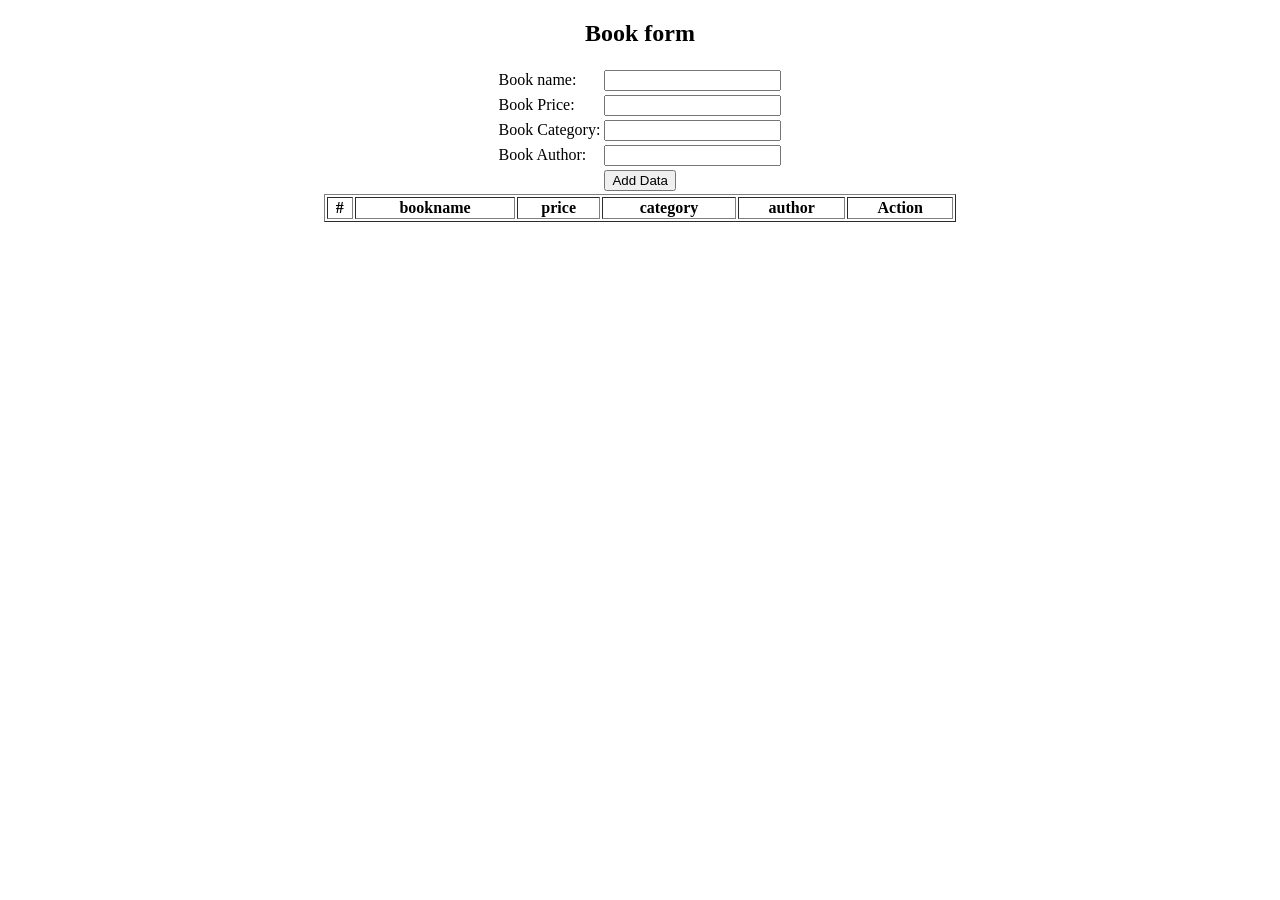
<file: crad.html>
<!DOCTYPE html>
<html lang="en">

<head>
    <meta charset="UTF-8">
    <meta name="viewport" content="width=device-width, initial-scale=1.0">
    <title>Document</title>
</head>

<body>
    <div id="addData" align="center">
        <form >
            <h2>Book form</h2>
            <table>
                <tr>
                    <td>Book name:</td>
                    <td><input type="text" id="bookname"></td>
                </tr>
                <tr>
                    <td>Book Price:</td>
                    <td><input type="text" id="price"></td>
                </tr>
                <tr>
                    <td>Book Category:</td>
                    <td><input type="text" id="category"></td>
                </tr>
                <tr>
                    <td>Book Author:</td>
                    <td><input type="text" id="author"></td>
                </tr>
                <tr>
                    <td></td>
                    <td><button id="submit">Add Data</button></td>
                </tr>
            </table>
        </form>
    </div>
    <div id="editData" align="center" style="display: none;">
        <form >
            <h2>Edit Book form</h2>
            <table>
                <tr>
                    <td>Book name:</td>
                    <td><input type="text" id="editbookname"></td>
                </tr>
                <tr>
                    <td>Book Price:</td>
                    <td><input type="text" id="editprice"></td>
                </tr>
                <tr>
                    <td>Book Category:</td>
                    <td><input type="text" id="editcategory"></td>
                </tr>
                <tr>
                    <td>Book Author:</td>
                    <td><input type="text" id="editauthor"></td>
                </tr>
                <tr>
                    <td></td>
                    <td><button id="submit">Update Data</button></td>
                </tr>
            </table>
        </form>
    </div>
    <div align="center">
        <table border="1" style="width: 50%;">
            <thead>
                <th>#</th>
                <th>bookname</th>
                <th>price</th>
                <th>category</th>
                <th>author</th>
                <th>Action</th>
            </thead>
            <tbody id="bookView">
                
            </tbody>
        </table>
    </div>
    <script src="crad.js"></script>
</body>

</html>
</file>
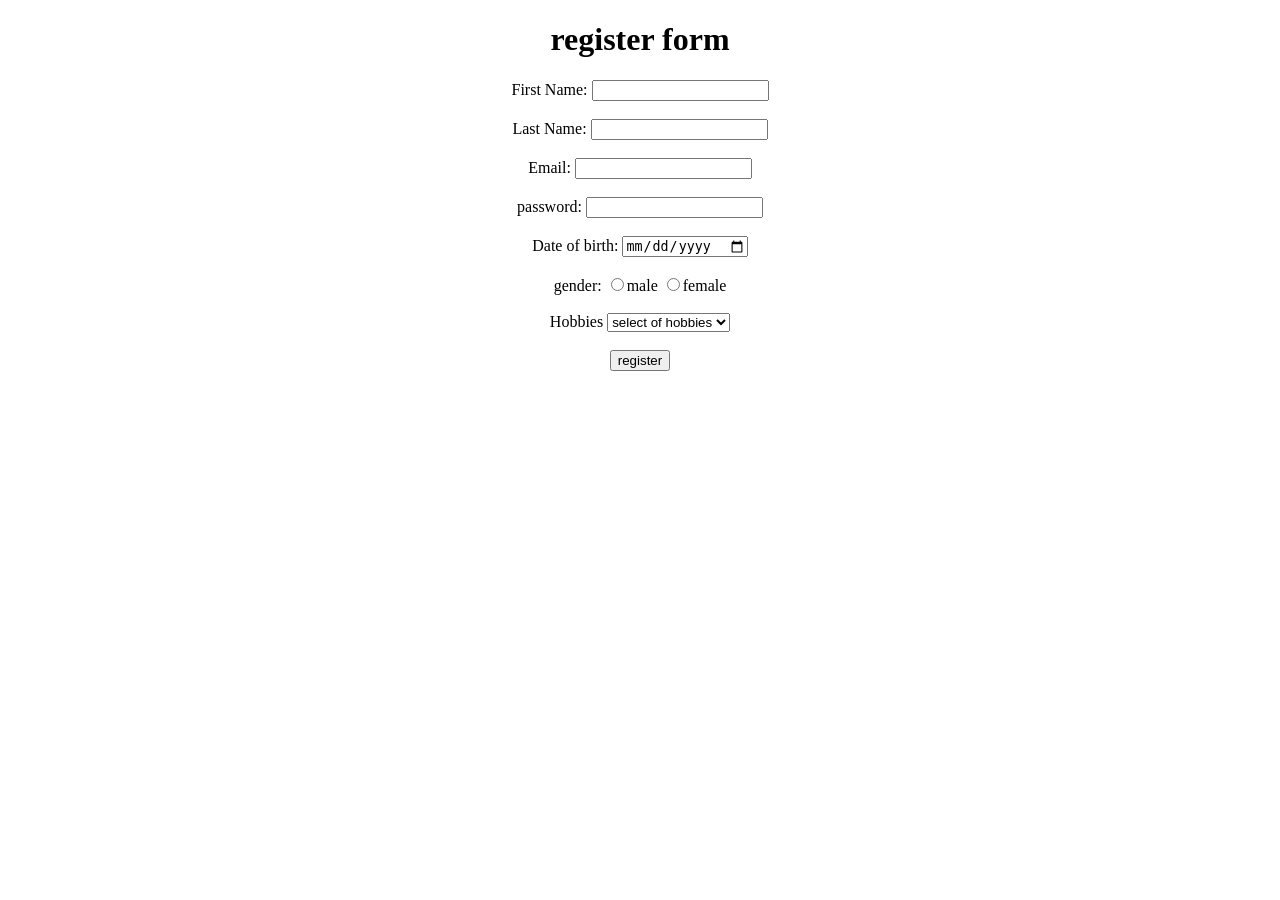
<file: from.html>
<!DOCTYPE html>
<html lang="en">

<head>
    <meta charset="UTF-8">
    <meta name="viewport" content="width=device-width, initial-scale=1.0">
    <title>Formvalidation</title>
</head>

<body>
    <div align="center">
        <h1>register form</h1>

        <div>
            <form id="Formvalidation">
                <label>First Name:</label>
                <input type="text" name="fname" id="fname">
                <span id="fnameErr" class="errors" style="color:red";></span>
                <br><br>

                <label>Last Name:</label>
                <input type="text" name="lname" id="lname">
                <span id="lnameErr" class="errors" style="color:red";></span>

                <br><br>

                <label>Email:</label>
                <input type="email" name="email" id="email">
                <span id="emailErr" class="errors" style="color:red";></span>

                <br><br>

                <label>password:</label>
                <input type="password" name="password" id="password">
                <span id="passErr" class="errors" style="color:red";></span>

                <br><br>

                <label>Date of birth:</label>
                <input type="date" name="DOB" id="DOB">
                <span id="DOBErr" class="errors" style="color:red";></span>

                <br><br>

                <label>gender:</label>
                <input type="radio" name="gender" value="male">male
                <input type="radio" name="gender" value="female">female
                <span id="genderErr" class="errors" style="color:red";></span>

                <br><br>

                <label>Hobbies</label>
                <select id="hobbies">
                    <option hidden>select of hobbies</option>
                    <option value="Music">Music</option>
                    <option value="Music">READING</option>
                    <option value="Driving">Driving</option>
                </select>
                <span id="hobbiesErr" class="errors" style="color:red";></span>
                <br><br>

                <button type="submit" >register</button>
            </form>
        </div>
    </div>
<script src="formValidation.js"></script>
</body>

</html>
</file>
